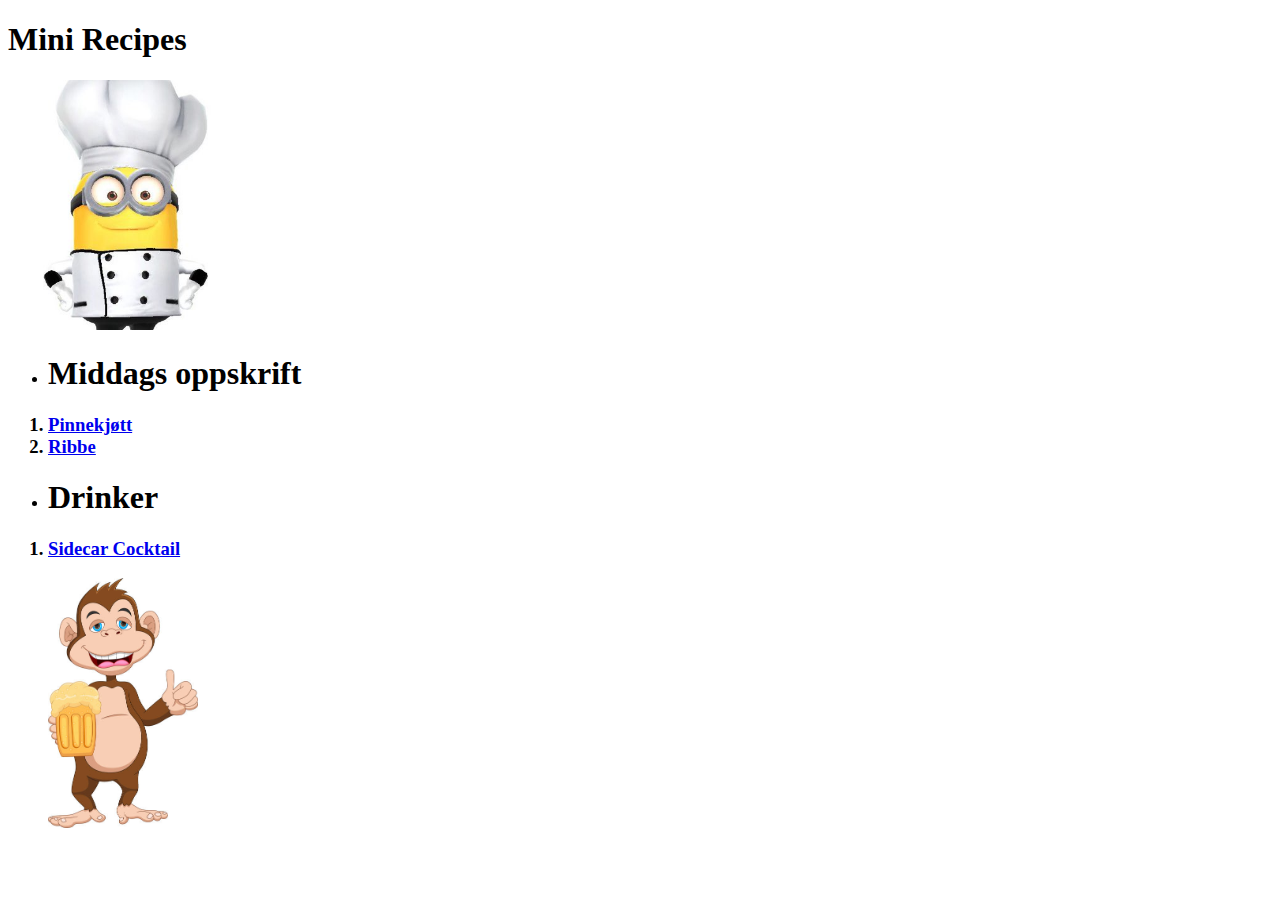
<file: Recipes.Html>
<!DOCTYPE html>
<html lang="en">

<head>
    <meta charset="UTF-8">
    <meta http-equiv="X-UA-Compatible" content="IE=edge">
    <meta name="viewport" content="width=device-width, initial-scale=1.0">
    <title>9ls1 Recipes</title>
    <link rel="stylesheet" href="Recipes.CSS">
</head>

<body>
    <div class="Topp">
        <h1>Mini Recipes</h1>
        <img src="chef minions.jpg" height="250" width="250">
    </div>

    <div class="oppskrift">
        <ul>
            <li>
                <h1>Middags oppskrift</h1>
            </li>
        </ul>
        <ol>
            <h3>
                <li><a href="Recipes/Pinnekjøtt.html">Pinnekjøtt</a></li>
                <li><a href="Recipes/Ribbe.html">Ribbe</a></li>
            </h3>
        </ol>
    </div>

    <div class="Cocktail">
        <ul>
            <li>
                <h1>Drinker</h1>
            </li>
        </ul>
        <ol>
            <h3>
                <li><a href="Recipes/Sidecar Drink.Html">Sidecar Cocktail</a></li>
            </h3>
            <img src="Drunken money.jpg" height="250" width="150">
        </ol>
    </div>


</body>

</html>
</file>
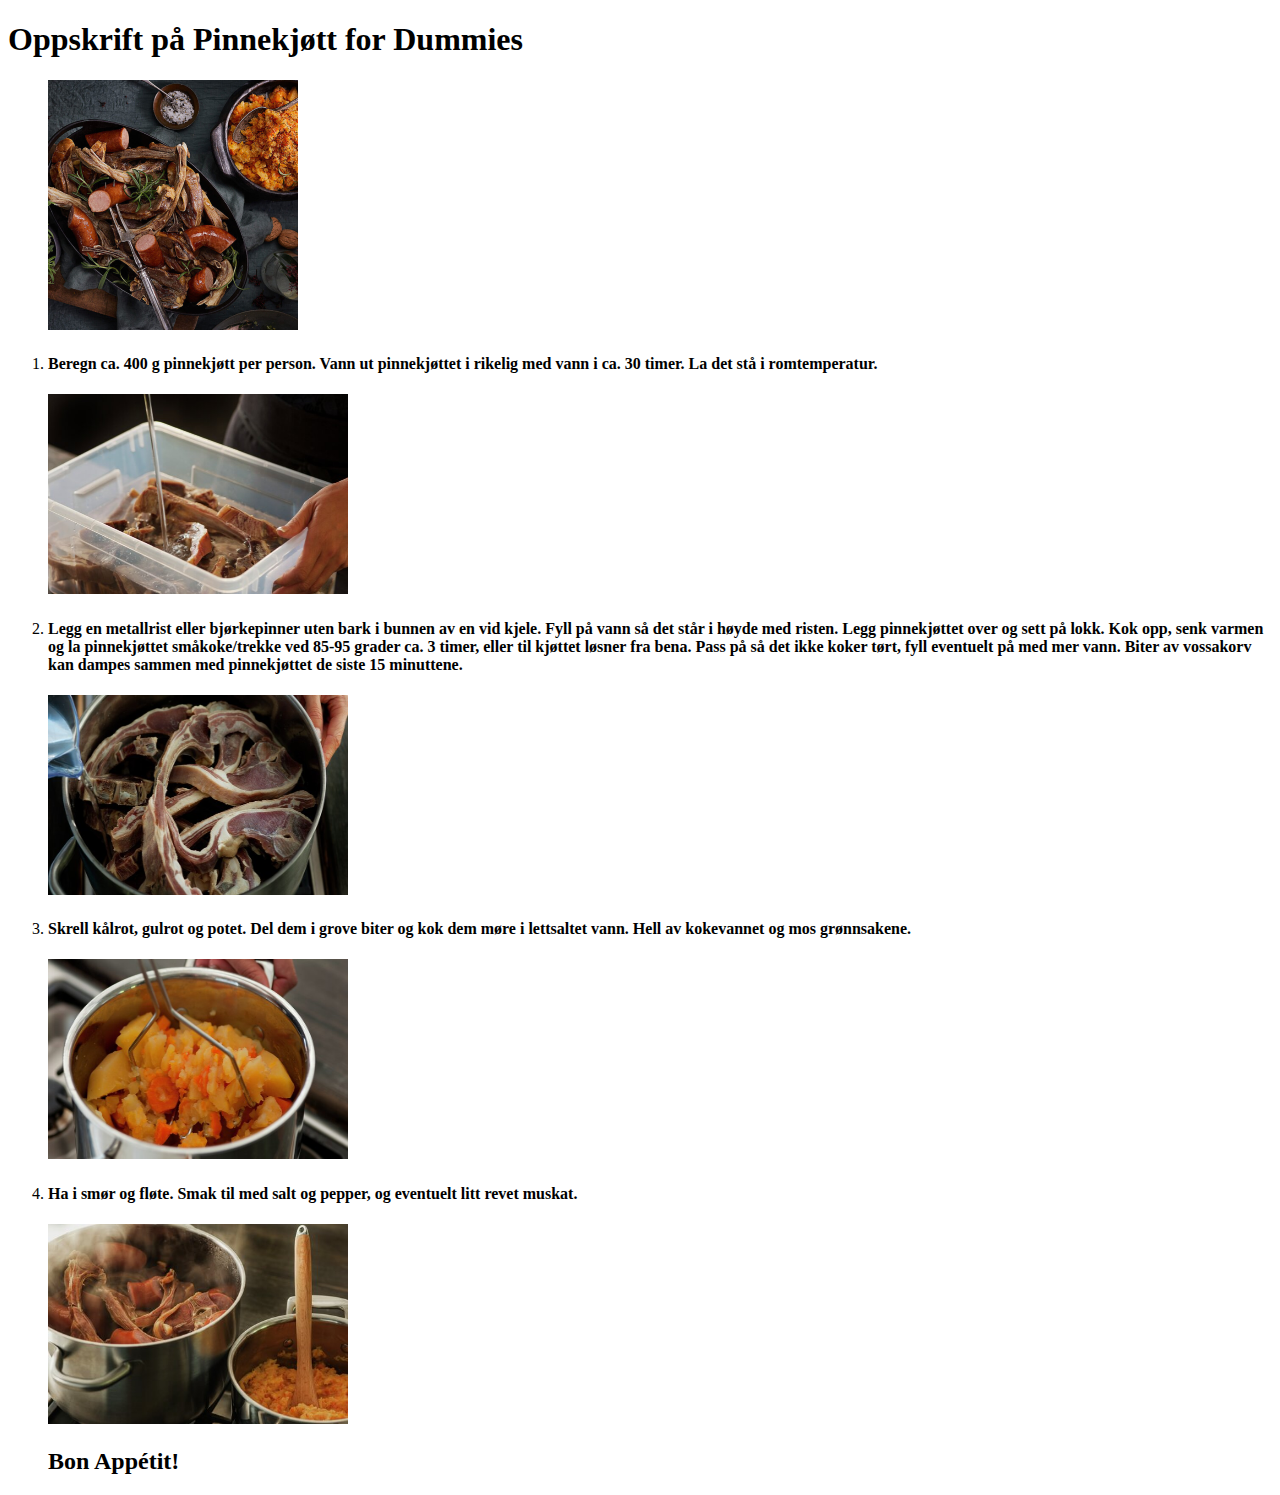
<file: Recipes/Pinnekjøtt.html>
<!DOCTYPE html>
<html lang="en">

<head>
    <meta charset="UTF-8">
    <meta http-equiv="X-UA-Compatible" content="IE=edge">
    <meta name="viewport" content="width=device-width, initial-scale=1.0">
    <title>Pinnekjøtt</title>
</head>

<body>
    <h1> Oppskrift på Pinnekjøtt for Dummies</h1>




    <div>
        <ol>
            <img src="Img/Pinnekjøtt/Pinnekjøtt.jpg" height="250" width="250">
        </ol>
    </div>

    <ol>
        <li>
            <h4>Beregn ca. 400 g pinnekjøtt per person. Vann ut pinnekjøttet i rikelig med vann i ca. 30 timer. La det
                stå i romtemperatur.
        </li>
        </h4>
        <img src="Img/Pinnekjøtt/vannpinnekjløtt.jpg" height="200" width="300">
        <br>

        <li>
            <h4>Legg en metallrist eller bjørkepinner uten bark i bunnen av en vid kjele. Fyll på vann så det står i
                høyde med risten. Legg pinnekjøttet over og sett på lokk. Kok opp, senk varmen og la pinnekjøttet
                småkoke/trekke ved 85-95 grader ca. 3 timer, eller til kjøttet løsner fra bena. Pass på så det ikke
                koker tørt, fyll eventuelt på med mer vann. Biter av vossakorv kan dampes sammen med pinnekjøttet de
                siste 15 minuttene.
        </li>
        </h4>
        <img src="Img/Pinnekjøtt/pinnekjøtt1.jpg" height="200" width="300">

        <br>
        <li>
            <h4>Skrell kålrot, gulrot og potet. Del dem i grove biter og kok dem møre i lettsaltet vann. Hell av
                kokevannet og mos grønnsakene.
        </li>
        </h4>
        <img src="Img/Pinnekjøtt/Rotmos.jpg" height="200" width="300">
        <br>

        <li>
            <h4>Ha i smør og fløte. Smak til med salt og pepper, og eventuelt litt revet muskat.
        </li>
        </h4>
        <img src="Img/Pinnekjøtt/rotmorogpinnekjøtt.jpg" height="200" width="300">
    </ol>

<ol><h2>Bon Appétit!</h2></ol>
    
</body>

</html>
</file>
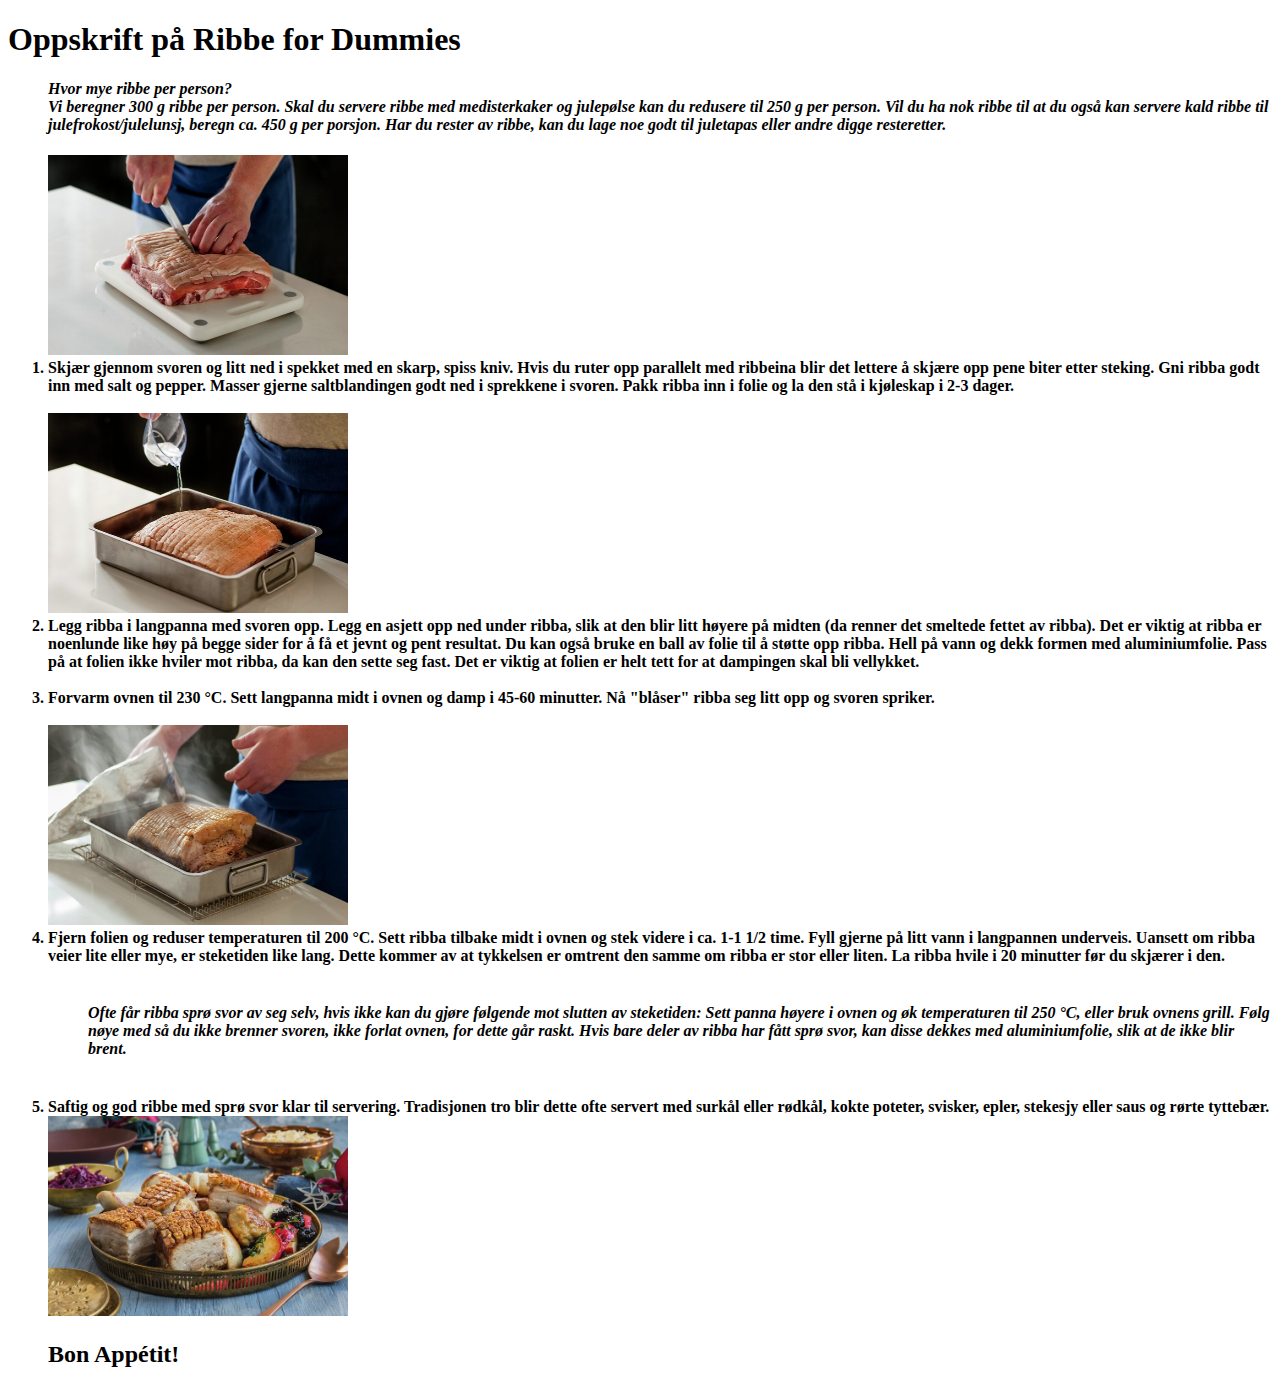
<file: Recipes/Ribbe.html>
<!DOCTYPE html>
<html lang="en">

<head>
    <meta charset="UTF-8">
    <meta http-equiv="X-UA-Compatible" content="IE=edge">
    <meta name="viewport" content="width=device-width, initial-scale=1.0">
    <title>Ribbe oppskrift</title>
</head>

<body>
    <h1> Oppskrift på Ribbe for Dummies</h1>
    <ul>
        <h4>
            <em>Hvor mye ribbe per person? <br>
                Vi beregner 300 g ribbe per person. Skal du servere ribbe med medisterkaker og julepølse kan du redusere
                til 250 g per person. Vil du ha nok ribbe til at du også kan servere kald ribbe til
                julefrokost/julelunsj, beregn ca. 450 g per porsjon. Har du rester av ribbe, kan du lage noe godt til
                juletapas eller andre digge resteretter.</em>
        </h4>
    </ul>


    <ol>
        <h4>
            <img src="Img/Ribbe/ribbekutting.jpg" height="200" width="300"><br>
            <li>
                Skjær gjennom svoren og litt ned i spekket med en skarp, spiss kniv. Hvis du ruter opp parallelt med
                ribbeina blir det lettere å skjære opp pene biter etter steking. Gni ribba godt inn med salt og pepper.
                Masser gjerne saltblandingen godt ned i sprekkene i svoren. Pakk ribba inn i folie og la den stå i
                kjøleskap i 2-3 dager.
            </li> <br>

            <img src="Img/Ribbe/ribbevann.jpg" height="200" width="300">
            <li>Legg ribba i langpanna med svoren opp. Legg en asjett opp ned under ribba, slik at den blir litt høyere
                på midten (da renner det smeltede fettet av ribba). Det er viktig at ribba er noenlunde like høy på
                begge sider for å få et jevnt og pent resultat. Du kan også bruke en ball av folie til å støtte opp
                ribba. Hell på vann og dekk formen med aluminiumfolie. Pass på at folien ikke hviler mot ribba, da kan
                den sette seg fast. Det er viktig at folien er helt tett for at dampingen skal bli vellykket.</li> <br>


            <li>Forvarm ovnen til 230 °C. Sett langpanna midt i ovnen og damp i 45-60 minutter. Nå "blåser" ribba seg
                litt opp og svoren spriker.</li> <br>

            <img src="Img/Ribbe/ribbelangpanne.jpg" height="200" width="300">

            <li>Fjern folien og reduser temperaturen til 200 °C. Sett ribba tilbake midt i ovnen og stek videre i ca.
                1-1 1/2 time. Fyll gjerne på litt vann i langpannen underveis. Uansett om ribba veier lite eller mye, er
                steketiden like lang. Dette kommer av at tykkelsen er omtrent den samme om ribba er stor eller liten. La
                ribba hvile i 20 minutter før du skjærer i den.</li> <br>
            <ul>
                <em>
                    <h4>Ofte får ribba sprø svor av seg selv, hvis ikke kan du gjøre følgende mot slutten av steketiden:
                        Sett panna høyere i ovnen og øk temperaturen til 250 °C, eller bruk ovnens grill. Følg nøye med
                        så
                        du ikke brenner svoren, ikke forlat ovnen, for dette går raskt. Hvis bare deler av ribba har
                        fått
                        sprø svor, kan disse dekkes med aluminiumfolie, slik at de ikke blir brent.
                </em>
        </h4>
        </ul> <br>

        <li>Saftig og god ribbe med sprø svor klar til servering. Tradisjonen tro blir dette ofte servert med surkål
            eller rødkål, kokte poteter, svisker, epler, stekesjy eller saus og rørte tyttebær. </li>
        <img src="Img/Ribbe/ribbeservert.jpg" height="200" width="300">
        </h4>

    </ol>

    <ol><h2>Bon Appétit!</h2></ol>

</body>

</html>
</file>
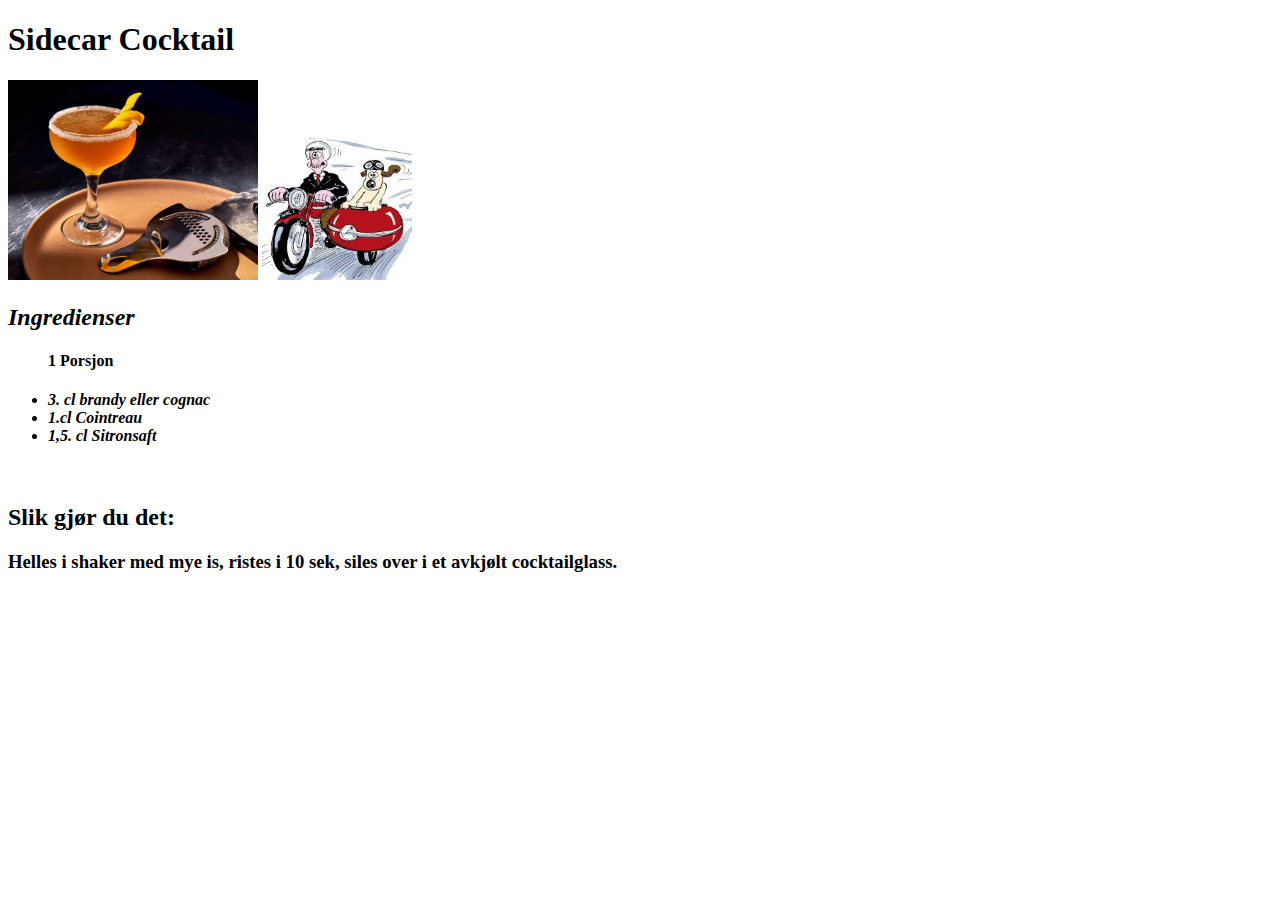
<file: Recipes/Sidecar Drink.Html>
<!DOCTYPE html>
<html lang="en">

<head>
    <meta charset="UTF-8">
    <meta http-equiv="X-UA-Compatible" content="IE=edge">
    <meta name="viewport" content="width=device-width, initial-scale=1.0">
    <title>Sidecar</title>
</head>

<body>
    <h1>Sidecar Cocktail</h1>
    <img src="Img/Drinks/sidecar.jpg" height="200" width="250"> <img src="Img/Drinks/sidecar cartoon.jpg" height="150"
        width="150">

    <h2><em>Ingredienser</em></h2>
    <ul>
        <h4> 1 Porsjon </h4>
        <h4>
            <li><em> 3. cl brandy eller cognac</em></li>
            <li><em>1.cl Cointreau</em> </li>
            <li><em>1,5. cl Sitronsaft</em> </li>
            
            
            
    </ul>
    </h4>
    <br>

    <h2>Slik gjør du det:</h2>
   <h3>Helles i shaker med mye is, ristes i 10 sek, siles over i et avkjølt cocktailglass.</h4> 

</body>

</html>
</file>
<file: Recipes.CSS>
.Topp{

}

.oppskrift{

}

.Cocktail {

}
</file>
